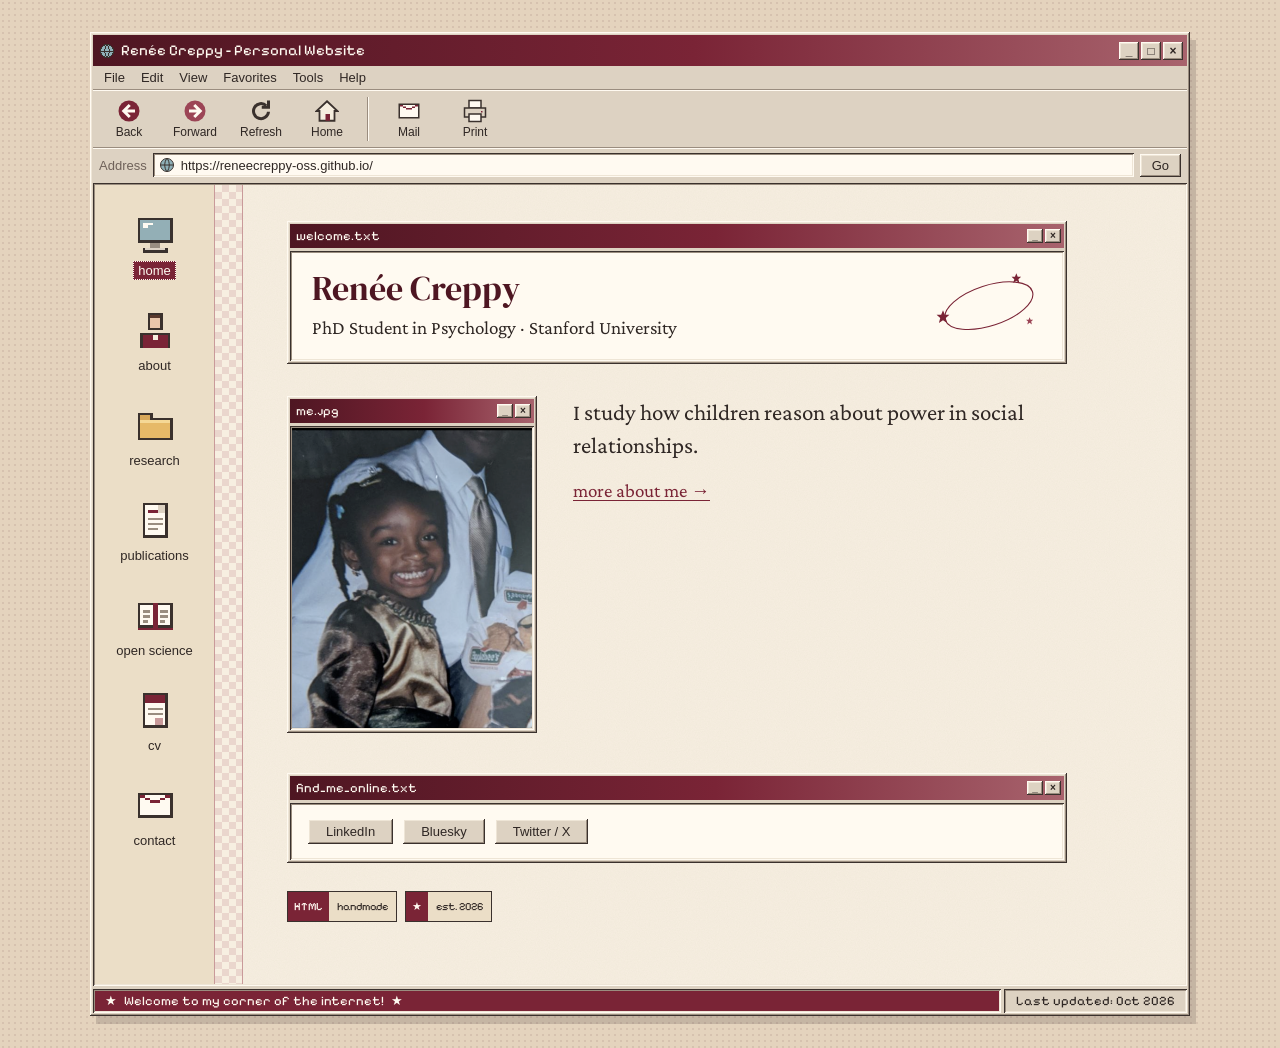
<file: index.html>
<!doctype html>
<html lang="en">
<head>
  <meta charset="utf-8">
  <meta name="viewport" content="width=device-width, initial-scale=1">

  <!-- what Google and link previews show -->
  <meta name="description" content="Renée Creppy, PhD student in Psychology at Stanford University. I study how children reason about power in social relationships.">
  <meta property="og:title" content="Renée Creppy">
  <meta property="og:description" content="PhD student in Psychology at Stanford University. I study how children reason about power in social relationships.">
  <meta property="og:url" content="https://reneecreppy-oss.github.io/">
  <meta property="og:image" content="https://reneecreppy-oss.github.io/photo.png">
  <meta property="og:type" content="website">
  <meta name="twitter:card" content="summary">

  <!-- tab icon: a little burgundy star -->
  <link rel="icon" href="data:image/svg+xml,%3Csvg xmlns='http://www.w3.org/2000/svg' viewBox='0 0 16 16'%3E%3Cpolygon points='8,1 10,6 15,6 11,9.5 12.5,15 8,11.8 3.5,15 5,9.5 1,6 6,6' fill='%237a2436'/%3E%3C/svg%3E">
  <title>Renée Creppy</title>
  <link rel="preconnect" href="https://fonts.googleapis.com">
  <link rel="preconnect" href="https://fonts.gstatic.com" crossorigin>
  <link href="https://fonts.googleapis.com/css2?family=Crimson+Pro:ital,wght@0,400;0,600;1,400&family=DM+Serif+Display&family=Pixelify+Sans:wght@400;500&display=swap" rel="stylesheet">
  <link rel="stylesheet" href="style.css">
</head>
<body>

<!-- pixel icons, used throughout with <svg><use href="#i-..."/></svg> -->
<svg width="0" height="0" style="position:absolute" aria-hidden="true">
  <defs>
    <symbol id="i-home" viewBox="0 0 16 16">
      <rect x="1" y="1" width="14" height="10" fill="#3a312d"/>
      <rect x="2" y="2" width="12" height="8" fill="#8fb0b8"/>
      <rect x="3" y="3" width="4" height="1" fill="#fffaf1"/>
      <rect x="3" y="4" width="2" height="1" fill="#fffaf1"/>
      <rect x="6" y="11" width="4" height="2" fill="#9a8d7f"/>
      <rect x="3" y="13" width="10" height="2" fill="#3a312d"/>
      <rect x="4" y="13" width="8" height="1" fill="#ddd2c2"/>
    </symbol>
    <symbol id="i-about" viewBox="0 0 16 16">
      <rect x="5" y="1" width="6" height="7" fill="#3a312d"/>
      <rect x="6" y="2" width="4" height="5" fill="#e9c6ab"/>
      <rect x="6" y="2" width="4" height="1" fill="#5a3a2e"/>
      <rect x="2" y="9" width="12" height="6" fill="#3a312d"/>
      <rect x="3" y="10" width="10" height="5" fill="#7a2436"/>
      <rect x="7" y="10" width="2" height="2" fill="#f6eedf"/>
    </symbol>
    <symbol id="i-folder" viewBox="0 0 16 16">
      <rect x="1" y="3" width="6" height="2" fill="#3a312d"/>
      <rect x="1" y="5" width="14" height="9" fill="#3a312d"/>
      <rect x="2" y="4" width="4" height="2" fill="#d9a85a"/>
      <rect x="2" y="6" width="12" height="7" fill="#e6b968"/>
      <rect x="2" y="6" width="12" height="1" fill="#f5d896"/>
    </symbol>
    <symbol id="i-doc" viewBox="0 0 16 16">
      <rect x="3" y="1" width="10" height="14" fill="#3a312d"/>
      <rect x="4" y="2" width="8" height="12" fill="#fffaf1"/>
      <rect x="9" y="2" width="3" height="3" fill="#ddd2c2"/>
      <rect x="5" y="4" width="4" height="1" fill="#7a2436"/>
      <rect x="5" y="7" width="6" height="1" fill="#9a8d7f"/>
      <rect x="5" y="9" width="6" height="1" fill="#9a8d7f"/>
      <rect x="5" y="11" width="4" height="1" fill="#9a8d7f"/>
    </symbol>
    <symbol id="i-book" viewBox="0 0 16 16">
      <rect x="1" y="3" width="14" height="10" fill="#3a312d"/>
      <rect x="2" y="4" width="5" height="8" fill="#fffaf1"/>
      <rect x="9" y="4" width="5" height="8" fill="#fffaf1"/>
      <rect x="7" y="3" width="2" height="11" fill="#7a2436"/>
      <rect x="3" y="6" width="3" height="1" fill="#9a8d7f"/>
      <rect x="3" y="8" width="3" height="1" fill="#9a8d7f"/>
      <rect x="3" y="10" width="2" height="1" fill="#9a8d7f"/>
      <rect x="10" y="6" width="3" height="1" fill="#9a8d7f"/>
      <rect x="10" y="8" width="3" height="1" fill="#9a8d7f"/>
      <rect x="10" y="10" width="2" height="1" fill="#9a8d7f"/>
      <rect x="1" y="13" width="14" height="1" fill="#7a2436"/>
    </symbol>
    <symbol id="i-cv" viewBox="0 0 16 16">
      <rect x="3" y="1" width="10" height="14" fill="#3a312d"/>
      <rect x="4" y="2" width="8" height="12" fill="#fffaf1"/>
      <rect x="4" y="2" width="8" height="3" fill="#7a2436"/>
      <rect x="5" y="7" width="6" height="1" fill="#9a8d7f"/>
      <rect x="5" y="9" width="6" height="1" fill="#9a8d7f"/>
      <rect x="8" y="11" width="3" height="3" fill="#c99a9a"/>
    </symbol>
    <symbol id="i-mail" viewBox="0 0 16 16">
      <rect x="1" y="3" width="14" height="10" fill="#3a312d"/>
      <rect x="2" y="4" width="12" height="8" fill="#fffaf1"/>
      <rect x="2" y="4" width="2" height="1" fill="#7a2436"/>
      <rect x="4" y="5" width="2" height="1" fill="#7a2436"/>
      <rect x="6" y="6" width="4" height="1" fill="#7a2436"/>
      <rect x="10" y="5" width="2" height="1" fill="#7a2436"/>
      <rect x="12" y="4" width="2" height="1" fill="#7a2436"/>
    </symbol>
    <symbol id="i-star" viewBox="0 0 16 16">
      <polygon points="8,1 10,6 15,6 11,9.5 12.5,15 8,11.8 3.5,15 5,9.5 1,6 6,6" fill="currentColor"/>
    </symbol>
    <symbol id="i-back" viewBox="0 0 16 16">
      <circle cx="8" cy="8" r="7" fill="#7a2436"/>
      <path d="M8.5 4 4.5 8l4 4M4.5 8H12" stroke="#fffaf1" stroke-width="2" fill="none"/>
    </symbol>
    <symbol id="i-forward" viewBox="0 0 16 16">
      <circle cx="8" cy="8" r="7" fill="#9c4556"/>
      <path d="M7.5 4l4 4-4 4M11.5 8H4" stroke="#fffaf1" stroke-width="2" fill="none"/>
    </symbol>
    <symbol id="i-refresh" viewBox="0 0 16 16">
      <path d="M13 8.5A5 5 0 1 1 11.5 4.5" stroke="#3a312d" stroke-width="2" fill="none"/>
      <path d="M13 1v4.5H8.5" stroke="#3a312d" stroke-width="2" fill="none"/>
    </symbol>
    <symbol id="i-house" viewBox="0 0 16 16">
      <polygon points="8,1.5 15,8 13,8 13,14.5 3,14.5 3,8 1,8" fill="#f6eedf" stroke="#3a312d" stroke-width="1.2"/>
      <rect x="7" y="10" width="3" height="4.5" fill="#7a2436"/>
    </symbol>
    <symbol id="i-print" viewBox="0 0 16 16">
      <rect x="4" y="1" width="8" height="5" fill="#fffaf1" stroke="#3a312d"/>
      <rect x="1" y="6" width="14" height="6" fill="#ddd2c2" stroke="#3a312d"/>
      <rect x="4" y="10" width="8" height="5" fill="#fffaf1" stroke="#3a312d"/>
      <rect x="12" y="8" width="1" height="1" fill="#7a2436"/>
    </symbol>
    <symbol id="i-globe" viewBox="0 0 16 16">
      <circle cx="8" cy="8" r="6.5" fill="#8fb0b8" stroke="#3a312d"/>
      <path d="M1.5 8h13M8 1.5c-3 3-3 10 0 13M8 1.5c3 3 3 10 0 13" stroke="#3a312d" fill="none"/>
    </symbol>
  </defs>
</svg>

<div class="desktop">
  <div class="browser">

    <!-- title bar -->
    <div class="titlebar">
      <svg class="ico16"><use href="#i-globe"/></svg>
      <span class="titlebar-text" id="window-title">Renée Creppy - Personal Website</span>
      <div class="title-buttons" aria-hidden="true"><span>_</span><span>□</span><span>×</span></div>
    </div>

    <!-- menu bar (decorative) -->
    <div class="menubar" aria-hidden="true">
      <span>File</span><span>Edit</span><span>View</span><span>Favorites</span><span>Tools</span><span>Help</span>
    </div>

    <!-- toolbar -->
    <div class="toolbar">
      <button class="tool" data-action="back"><svg><use href="#i-back"/></svg><span>Back</span></button>
      <button class="tool" data-action="forward"><svg><use href="#i-forward"/></svg><span>Forward</span></button>
      <button class="tool" data-action="refresh"><svg><use href="#i-refresh"/></svg><span>Refresh</span></button>
      <a class="tool" href="#home"><svg><use href="#i-house"/></svg><span>Home</span></a>
      <span class="tool-sep" aria-hidden="true"></span>
      <a class="tool hide-sm" href="mailto:rcreppy@stanford.edu"><svg><use href="#i-mail"/></svg><span>Mail</span></a>
      <button class="tool hide-sm" data-action="print"><svg><use href="#i-print"/></svg><span>Print</span></button>
    </div>

    <!-- address bar -->
    <div class="addressbar">
      <span class="address-label">Address</span>
      <div class="address-field">
        <svg class="ico16"><use href="#i-globe"/></svg>
        <span id="address">https://reneecreppy-oss.github.io/</span>
      </div>
      <a class="btn98 go" href="#home">Go</a>
    </div>

    <div class="viewport">

      <!-- desktop-icon navigation -->
      <nav class="sidebar" aria-label="Site">
        <a href="#home" data-page="home"><svg><use href="#i-home"/></svg><span>Home</span></a>
        <a href="#about" data-page="about"><svg><use href="#i-about"/></svg><span>About</span></a>
        <a href="#research" data-page="research"><svg><use href="#i-folder"/></svg><span>Research</span></a>
        <a href="#publications" data-page="publications"><svg><use href="#i-doc"/></svg><span>Publications</span></a>
        <a href="#open-science" data-page="open-science"><svg><use href="#i-book"/></svg><span>Open Science</span></a>
        <a href="#cv" data-page="cv"><svg><use href="#i-cv"/></svg><span>CV</span></a>
        <a href="#contact" data-page="contact"><svg><use href="#i-mail"/></svg><span>Contact</span></a>
      </nav>

      <div class="checker" aria-hidden="true"></div>

      <main class="content">

        <!-- ================= HOME ================= -->
        <section class="page" id="page-home">
          <div class="hero-b win">
            <div class="win-title"><span>welcome.txt</span><span class="title-buttons sm" aria-hidden="true"><span>_</span><span>×</span></span></div>
            <div class="win-body">
              <div>
                <h1>Renée Creppy</h1>
                <p class="kicker">PhD Student in Psychology &middot; Stanford University</p>
              </div>
              <svg class="orbit" viewBox="0 0 120 80" aria-hidden="true">
                <ellipse cx="62" cy="40" rx="50" ry="22" transform="rotate(-18 62 40)" fill="none" stroke="#7a2436" stroke-width="1.2"/>
                <use href="#i-star" x="4" y="44" width="16" height="16" color="#7a2436"/>
                <use href="#i-star" x="86" y="4" width="12" height="12" color="#7a2436"/>
                <use href="#i-star" x="102" y="52" width="9" height="9" color="#9c4556"/>
              </svg>
            </div>
          </div>

          <div class="home-grid">
            <figure class="win photo-win">
              <div class="win-title"><span>me.jpg</span><span class="title-buttons sm" aria-hidden="true"><span>_</span><span>×</span></span></div>
              <div class="photo-frame">
                <!-- put your photo in this folder as photo.png -->
                <img src="photo.png" alt="Renée Creppy" onerror="this.parentElement.classList.add('missing')">
                <div class="placeholder"><span>your photo here<br><code>photo.jpg</code></span></div>
              </div>
            </figure>

            <div class="intro">
              <p class="lede">I study how children reason about power in social relationships.</p>
              <a class="more" href="#about">more about me &rarr;</a>
            </div>
          </div>

          <div class="win links">
            <div class="win-title"><span>find_me_online.txt</span><span class="title-buttons sm" aria-hidden="true"><span>_</span><span>×</span></span></div>
            <div class="win-body">
              <a class="btn98" href="https://www.linkedin.com/in/renée-creppy-4958661b6/" target="_blank" rel="noopener">LinkedIn</a>
              <a class="btn98" href="https://bsky.app/profile/creppy-renee.bsky.social" target="_blank" rel="noopener">Bluesky</a>
              <a class="btn98" href="https://x.com/creppy_renee" target="_blank" rel="noopener">Twitter / X</a>
            </div>
          </div>

          <p class="badges" aria-hidden="true">
            <span class="badge"><b>HTML</b>handmade</span>
            <span class="badge"><b>&#9733;</b>est. 2026</span>
          </p>
        </section>

        <!-- ================= ABOUT ================= -->
        <section class="page" id="page-about" hidden>
          <h2>About me</h2>
          <p>Hi! I’m Renée, a first-year PhD student in Psychology at Stanford University, working with <a href="https://robertslab.stanford.edu">Prof. Steven Roberts</a>.</p>
          <p>Before grad school, I attended Xavier University of Louisiana, where I double majored in neuroscience and French (and took a lot of fun theology courses along the way). I am very grateful to have had amazing professors that encouraged me to put my study of science in context with other disciplines and to appreciate the many ways of knowing.</p>
          <p>My interest in how people think about power began in French class. Hearing my professor describe Michel Foucault’s ideas about power made me wonder how people are able to sense and recognize power differences in the relationships we encounter everyday. That curiosity grew during my time as a lab manager at Princeton, where I worked on a project about children’s expectations of leaders. Our experiments asked children what they thought about an established power structure, but I also wanted to understand how they think those structures come to be. How do children reason about social hierarchies? How do they think about factors such as merit and legitimacy in determining who gains power? These are some of the questions I hope to explore as a graduate student :)</p>

          <h3 class="sub">A bit more about me</h3>
          <p>I grew up in Indiana, and my family is originally from Ghana. Outside of research, I love talking about music and attending live music events, trying out new restaurants with friends, and keeping up with soccer.</p>

          <h3 class="sub">Background</h3>
          <ul class="timeline">
            <li><span class="when">Present</span><span><strong>PhD, Psychology</strong> &middot; Stanford University</span></li>
            <li><span class="when">2024&ndash;2026</span><span><strong>Lab Manager</strong> &middot; Princeton CoLab </span></li>
            <li><span class="when">2024</span><span><strong>B.S. Neuroscience &amp; B.A. French</strong> &middot; Xavier University of Louisiana</span></li>
          </ul>
        </section>

        <!-- ================= RESEARCH ================= -->
        <section class="page" id="page-research" hidden>
          <h2>Research</h2>
          <div class="win coming-soon">
            <div class="win-title"><span>under_construction.exe</span><span class="title-buttons sm" aria-hidden="true"><span>×</span></span></div>
            <div class="win-body">
              <svg class="ico32"><use href="#i-folder"/></svg>
              <div>
                <p class="soon-title">coming soon!</p>
                <p class="muted">I&rsquo;m a first-year, so my projects are still loading. Check back later.</p>
                <div class="progress" aria-hidden="true"><span></span></div>
              </div>
            </div>
          </div>
        </section>

        <!-- ================= PUBLICATIONS ================= -->
        <section class="page" id="page-publications" hidden>
          <h2>Publications &amp; Presentations</h2>

          <h3 class="sub">Selected conference presentations</h3>
          <div class="win explorer">
            <div class="win-title"><span>C:\My Documents\Posters</span></div>
            <div class="win-body flush">
              <div class="file-head"><span>Name</span><span>Type</span><span>Year</span></div>
              <ul class="files">
                <li>
                  <svg class="ico16"><use href="#i-doc"/></svg>
                  <span class="cite"><strong>Creppy, R.</strong>, &amp; Vélez, N. (2026, April). Children’s expectations of dominant &amp; prestigious leaders. Poster presented at the <em>Cognitive Development Society Biennial Meeting</em>, Montreal, Canada.</span>
                  <span class="type">Poster</span><span class="year">2026</span>
                </li>
                <li>
                  <svg class="ico16"><use href="#i-doc"/></svg>
                  <span class="cite">Coates, N., <strong>Creppy, R.</strong>, Siegel, M., Pelz, M., Tenenbaum, J., &amp; Schulz, L. (2024, March). Preschoolers represent abstract relational properties of sets and functions. Symposium at the <em>Cognitive Development Society Biennial Meeting</em>, Pasadena, CA.</span>
                  <span class="type">Symposium</span><span class="year">2024</span>
                </li>
                <li>
                  <svg class="ico16"><use href="#i-doc"/></svg>
                  <span class="cite"><strong>Creppy, R.</strong>, Angelides, N. H., &amp; Platt, M. L. (2023, April). The dissociable roles of predicting, planning, &amp; reacting in action anticipation. Poster presented at the <em>Festival of Scholars at Xavier University of Louisiana</em>, New Orleans, LA.</span>
                  <span class="type">Poster</span><span class="year">2023</span>
                </li>
              </ul>
            </div>
          </div>

          <h3 class="sub">Invited talks</h3>
          <div class="win explorer">
            <div class="win-title"><span>C:\My Documents\Talks</span></div>
            <div class="win-body flush">
              <div class="file-head"><span>Name</span><span>Type</span><span>Year</span></div>
              <ul class="files">
                <li>
                  <svg class="ico16"><use href="#i-doc"/></svg>
                  <span class="cite"><em>Who takes and who gives? Children’s expectations of leaders in dominant and prestigious relationships.</em> Johns Hopkins University, LIU Lab (PI: Shari Liu, Ph.D.).</span>
                  <span class="type">Talk</span><span class="year">2026</span>
                </li>
                <li>
                  <svg class="ico16"><use href="#i-doc"/></svg>
                  <span class="cite"><em>Growing up in science.</em> Xavier University of Louisiana, McNair Scholars Program.</span>
                  <span class="type">Talk</span><span class="year">2025</span>
                </li>
                <li>
                  <svg class="ico16"><use href="#i-doc"/></svg>
                  <span class="cite"><em>My story so far: My undergraduate research journey &amp; how to find research opportunities.</em> Xavier University of Louisiana, McNair Scholars Closing Ceremony.</span>
                  <span class="type">Talk</span><span class="year">2023</span>
                </li>
              </ul>
            </div>
          </div>
        </section>

        <!-- ================= OPEN SCIENCE ================= -->
        <section class="page" id="page-open-science" hidden>
          <h2>Open Science &amp; Resources</h2>
          <p class="lede">So much of getting into research runs on unwritten rules. Here are resources that helped me, in case they help you too.</p>

          <div class="resource-grid">
            <div class="win">
              <div class="win-title"><span class="t"><svg class="ico16"><use href="#i-folder"/></svg>C:\grad_apps</span></div>
              <div class="win-body">
                <ul class="res-list">
                  <li><svg class="ico16"><use href="#i-doc"/></svg><div><a href="https://www.asfp.io" target="_blank" rel="noopener">Application Statement Feedback Program (ASFP)</a><p>I used this last time I applied, and it was great! They match you with reviewers in your discipline, and it’s nice to get an extra set of eyes on your materials.</p></div></li>
                  <li><svg class="ico16"><use href="#i-doc"/></svg><div><a href="https://nextgenpsychscholars.com" target="_blank" rel="noopener">NextGen Psych Scholars Program</a></div></li>
                  <li><svg class="ico16"><use href="#i-doc"/></svg><div><a href="https://www.cientificolatino.com/gsmi" target="_blank" rel="noopener">Científico Latino</a><p>Their mentorship program, plus lots of resources on their website about applications.</p></div></li>
                  <li><svg class="ico16"><use href="#i-doc"/></svg><div><a href="https://mitch.web.unc.edu/wp-content/uploads/sites/4922/2017/02/MitchGradSchoolAdvice.pdf" target="_blank" rel="noopener">Mitch Prinstein’s grad school advice</a><p>Even though I wasn’t applying to clinical psych programs, his advice made me less scared about the process. Highly recommend!</p></div></li>
                  <li><svg class="ico16"><use href="#i-doc"/></svg><div><a href="https://acrobat.adobe.com/id/urn:aaid:sc:VA6C2:767e7ac7-a4d6-41ce-8a45-e4509cb86d7d" target="_blank" rel="noopener">Guide to applying to grad school</a><p>A guide I highly recommend.</p></div></li>
                  <li><svg class="ico16"><use href="#i-doc"/></svg><div><a href="https://jamilzaki.substack.com/p/so-youre-applying-for-a-phd-in-psychology" target="_blank" rel="noopener">Prof. Jamil Zaki’s guide to applying</a><p>&ldquo;So you’re applying for a PhD in psychology.&rdquo;</p></div></li>
                  <li><svg class="ico16"><use href="#i-star"/></svg><div><strong>Tip: start an academic Twitter</strong><p>Follow psychologists you look up to. Scientists often post and repost really helpful things (programs, advice, a friend who’s accepting students or has a lab opening), and you’ll often hear about it there first.</p></div></li>
                </ul>
              </div>
            </div>

            <div class="win">
              <div class="win-title"><span class="t"><svg class="ico16"><use href="#i-folder"/></svg>C:\predoc_jobs</span></div>
              <div class="win-body">
                <ul class="res-list">
                  <li><svg class="ico16"><use href="#i-doc"/></svg><div><a href="https://psychandneuro.duke.edu/undergraduate/research-opportunities-jobs" target="_blank" rel="noopener">Duke RA job board</a></div></li>
                  <li><svg class="ico16"><use href="#i-doc"/></svg><div><a href="https://undergrad.psychology.fas.harvard.edu/post-graduate-research-jobs" target="_blank" rel="noopener">Harvard Psych RA job board</a></div></li>
                  <li><svg class="ico16"><use href="#i-star"/></svg><div><strong>Tip: check academic Twitter for openings</strong><p>Also look into joining a society’s listserv to hear about open positions for RAs, lab managers, postdocs, and more.</p></div></li>
                </ul>
              </div>
            </div>
          </div>
        </section>

        <!-- ================= CV ================= -->
        <section class="page" id="page-cv" hidden>
          <h2>CV</h2>

          <div class="win dialog">
            <div class="win-title"><span>File Download</span><span class="title-buttons sm" aria-hidden="true"><span>×</span></span></div>
            <div class="win-body">
              <div class="dialog-row">
                <svg class="ico32"><use href="#i-cv"/></svg>
                <div>
                  <p>You are about to open:</p>
                  <p class="file-name">Creppy_CV.pdf</p>
                  <p class="muted">Last updated: October 2026</p>
                </div>
              </div>
              <div class="progress" aria-hidden="true"><span></span></div>
              <div class="dialog-buttons">
                <!-- put your CV in this folder as cv.pdf -->
                <a class="btn98" href="cv.pdf" target="_blank" rel="noopener">View</a>
              </div>
            </div>
          </div>
        </section>

        <!-- ================= CONTACT ================= -->
        <section class="page" id="page-contact" hidden>
          <h2>Contact</h2>
          <p>I&rsquo;m always happy to talk about research, grad school, or a good book. Email is the best way to reach me.</p>

          <div class="win message">
            <div class="win-title"><span>New Message</span><span class="title-buttons sm" aria-hidden="true"><span>_</span><span>×</span></span></div>
            <div class="win-body">
              <div class="field"><span>To:</span><div class="sunken">rcreppy@stanford.edu</div></div>
              <div class="field"><span>Subject:</span><div class="sunken">hello!</div></div>
              <div class="sunken body-box">Hi Renée, &hellip;</div>
              <a class="btn98" href="mailto:rcreppy@stanford.edu?subject=hello!">
                <svg class="ico16"><use href="#i-mail"/></svg> Send
              </a>
            </div>
          </div>
        </section>

      </main>
    </div>

    <!-- status bar -->
    <div class="statusbar">
      <div class="status-cell grow">&#9733;&ensp;Welcome to my corner of the internet!&ensp;&#9733;</div>
      <div class="status-cell">Last updated: Oct 2026</div>
    </div>

  </div>
</div>

<script>
  const titles = {
    home: 'Home', about: 'About', research: 'Research',
    publications: 'Publications & Presentations', 'open-science': 'Open Science & Resources',
    cv: 'CV', contact: 'Contact'
  };
  const navLinks = document.querySelectorAll('.sidebar a');
  const address = document.getElementById('address');

  function route() {
    let page = location.hash.slice(1);
    if (!titles[page]) page = 'home';

    document.querySelectorAll('.page').forEach(s => s.hidden = s.id !== 'page-' + page);
    navLinks.forEach(a => {
      const on = a.dataset.page === page;
      a.classList.toggle('active', on);
      if (on) a.setAttribute('aria-current', 'page'); else a.removeAttribute('aria-current');
    });

    address.textContent = 'https://reneecreppy-oss.github.io/' + (page === 'home' ? '' : page + '.html');
    document.title = page === 'home' ? 'Renée Creppy' : titles[page] + ' · Renée Creppy';
  }

  window.addEventListener('hashchange', () => { route(); window.scrollTo(0, 0); });
  route();

  // toolbar buttons
  const actions = {
    back: () => history.back(),
    forward: () => history.forward(),
    refresh: () => location.reload(),
    print: () => window.print()
  };
  document.querySelectorAll('[data-action]').forEach(b =>
    b.addEventListener('click', () => actions[b.dataset.action]()));

  // sparkles trail the cursor over the nav icons
  const sparkleColors = ['#7a2436', '#c99a9a', '#d9a85a'];
  let lastSparkle = 0;
  if (!matchMedia('(prefers-reduced-motion: reduce)').matches) {
    document.querySelector('.sidebar').addEventListener('pointermove', e => {
      if (!e.target.closest('a') || e.timeStamp - lastSparkle < 40) return;
      lastSparkle = e.timeStamp;

      const s = document.createElement('span');
      s.className = 'sparkle';
      s.textContent = Math.random() < .5 ? '✦' : '✧';
      s.style.left = e.clientX + 'px';
      s.style.top = e.clientY + 'px';
      s.style.color = sparkleColors[Math.floor(Math.random() * sparkleColors.length)];
      s.style.fontSize = (10 + Math.random() * 10) + 'px';
      s.style.setProperty('--dx', (Math.random() * 30 - 15) + 'px');
      s.style.setProperty('--dy', (Math.random() * -30 - 8) + 'px');
      document.body.appendChild(s);
      s.addEventListener('animationend', () => s.remove());
    });
  }
</script>
</body>
</html>
</file>
<file: style.css>
/* ---------- palette: change these to recolor everything ---------- */
:root {
  --oxblood: #4e1622;
  --burgundy: #7a2436;
  --burgundy-light: #9c4556;
  --rose: #c99a9a;
  --rose-soft: #ead6cd;
  --parchment: #f7efe1;
  --parchment-deep: #ebdec7;
  --chrome: #ddd2c2;
  --hi: #fffaf1;
  --hi-2: #eee5d6;
  --shadow: #9a8d7f;
  --shadow-dark: #3a312d;
  --ink: #2f2724;
  --muted: #6f625a;

  /* windows-98 style raised / sunken edges */
  --raised: inset -1px -1px var(--shadow-dark), inset 1px 1px var(--hi),
            inset -2px -2px var(--shadow), inset 2px 2px var(--hi-2);
  --sunken: inset 1px 1px var(--shadow-dark), inset -1px -1px var(--hi),
            inset 2px 2px var(--shadow), inset -2px -2px var(--hi-2);

  --serif: "Crimson Pro", Georgia, serif;
  --display: "DM Serif Display", Georgia, serif;
  --pixel: "Pixelify Sans", Tahoma, monospace;
  --ui: Tahoma, Verdana, "Segoe UI", sans-serif;
}

* { box-sizing: border-box; }

body {
  margin: 0;
  color: var(--ink);
  font-family: var(--serif);
  font-size: 19px;
  line-height: 1.55;
  /* warm desktop with a faint dot texture */
  background-color: #e4d3bd;
  background-image: radial-gradient(rgba(78, 22, 34, .09) 1px, transparent 1px);
  background-size: 6px 6px;
}

a { color: var(--burgundy); text-underline-offset: 3px; }
a:hover { color: var(--oxblood); }

.ico16 { width: 16px; height: 16px; flex-shrink: 0; }
.ico32 { width: 32px; height: 32px; flex-shrink: 0; }
svg { shape-rendering: crispEdges; }

/* ---------- the browser window ---------- */
.desktop { padding: 32px 24px; }

.browser {
  max-width: 1100px;
  margin: 0 auto;
  background: var(--chrome);
  box-shadow: var(--raised), 6px 8px 0 rgba(58, 49, 45, .18);
  padding: 3px;
}

.titlebar, .win-title {
  display: flex;
  align-items: center;
  gap: 6px;
  color: var(--hi);
  background: linear-gradient(90deg, var(--oxblood), var(--burgundy) 55%, #a8636d);
  font-family: var(--pixel);
}

.titlebar { padding: 4px 4px 4px 6px; font-size: 15px; }
.titlebar-text { flex: 1; white-space: nowrap; overflow: hidden; text-overflow: ellipsis; }

.title-buttons { display: flex; gap: 2px; }
.title-buttons span {
  width: 20px; height: 18px;
  display: grid; place-items: center;
  background: var(--chrome);
  color: var(--ink);
  box-shadow: var(--raised);
  font: bold 12px/1 var(--ui);
}
.title-buttons.sm span { width: 16px; height: 14px; font-size: 10px; }

.menubar {
  display: flex;
  gap: 2px;
  padding: 3px 4px;
  font: 13px var(--ui);
  border-bottom: 1px solid var(--shadow);
}
.menubar span { padding: 1px 7px; }
.menubar span:hover { background: var(--burgundy); color: var(--hi); }

/* toolbar */
.toolbar {
  display: flex;
  align-items: center;
  gap: 2px;
  padding: 4px;
  border-top: 1px solid var(--hi);
  border-bottom: 1px solid var(--shadow);
}

.tool {
  display: flex;
  flex-direction: column;
  align-items: center;
  gap: 2px;
  min-width: 64px;
  padding: 4px 8px;
  border: 0;
  background: none;
  color: var(--ink);
  font: 12px var(--ui);
  text-decoration: none;
  cursor: pointer;
}
.tool svg { width: 24px; height: 24px; shape-rendering: geometricPrecision; }
.tool:hover { box-shadow: var(--raised); color: var(--ink); }
.tool:active { box-shadow: var(--sunken); }
.tool-sep { width: 2px; align-self: stretch; margin: 2px 6px; border-left: 1px solid var(--shadow); border-right: 1px solid var(--hi); }

/* address bar */
.addressbar {
  display: flex;
  align-items: center;
  gap: 6px;
  padding: 4px 6px;
  font: 13px var(--ui);
  border-top: 1px solid var(--hi);
}
.address-label { color: var(--muted); }
.address-field {
  flex: 1;
  min-width: 0;
  display: flex;
  align-items: center;
  gap: 6px;
  padding: 4px 6px;
  background: var(--hi);
  box-shadow: var(--sunken);
}
.address-field span { white-space: nowrap; overflow: hidden; text-overflow: ellipsis; }
.address-field svg { shape-rendering: geometricPrecision; }

/* classic button */
.btn98 {
  display: inline-flex;
  align-items: center;
  gap: 6px;
  padding: 5px 18px;
  background: var(--chrome);
  color: var(--ink);
  box-shadow: var(--raised);
  font: 13px var(--ui);
  text-decoration: none;
}
.btn98:hover { color: var(--ink); background: #e5dbcc; }
.btn98:active { box-shadow: var(--sunken); }
.btn98:focus-visible, .tool:focus-visible, .sidebar a:focus-visible { outline: 1px dotted var(--ink); outline-offset: -4px; }
.go { padding: 4px 12px; }

/* ---------- page area ---------- */
.viewport {
  display: flex;
  min-height: 640px;
  margin-top: 2px;
  background: var(--parchment);
  box-shadow: var(--sunken);
  padding: 2px;
}

.sidebar {
  flex: 0 0 120px;
  display: flex;
  flex-direction: column;
  align-items: center;
  gap: 18px;
  padding: 24px 8px;
  background: var(--parchment-deep);
  border-right: 1px solid var(--rose);
}

.sidebar a {
  display: flex;
  flex-direction: column;
  align-items: center;
  gap: 6px;
  width: 100%;
  padding: 6px 2px;
  color: var(--ink);
  font: 13px var(--ui);
  text-decoration: none;
}
.sidebar svg { width: 40px; height: 40px; }
.sidebar span { padding: 1px 4px; border: 1px dotted transparent; }
.sidebar a:hover span { border-color: var(--burgundy); }
/* selected desktop icon */
.sidebar a.active span { background: var(--burgundy); color: var(--hi); border-color: var(--hi); }
.sidebar a.active svg { filter: drop-shadow(0 0 0 var(--burgundy)) saturate(.85); }

.checker {
  flex: 0 0 28px;
  background:
    repeating-conic-gradient(var(--rose-soft) 0 25%, var(--parchment) 0 50%) 0 0 / 14px 14px;
  border-right: 1px solid var(--rose);
}

.content {
  flex: 1;
  min-width: 0;
  padding: 36px 44px 48px;
  /* faint paper grain */
  background-image: url("data:image/svg+xml,%3Csvg xmlns='http://www.w3.org/2000/svg' width='160' height='160'%3E%3Cfilter id='n'%3E%3CfeTurbulence type='fractalNoise' baseFrequency='.9' numOctaves='2'/%3E%3CfeColorMatrix values='0 0 0 0 .3 0 0 0 0 .2 0 0 0 0 .15 0 0 0 .06 0'/%3E%3C/filter%3E%3Crect width='100%25' height='100%25' filter='url(%23n)'/%3E%3C/svg%3E");
}

.page { animation: fade .25s ease-out; max-width: 780px; }
@keyframes fade { from { opacity: 0; transform: translateY(4px); } }

/* ---------- typography ---------- */
h1, h2 { font-family: var(--display); font-weight: 400; color: var(--oxblood); line-height: 1.1; margin: 0; }
h1 { font-size: clamp(34px, 5vw, 50px); }
/* section titles and nav labels are all lowercase */
h2, h3.sub, .panel-head, .sidebar span { text-transform: lowercase; }
h2 { font-size: clamp(30px, 4vw, 40px); margin-bottom: 18px; padding-bottom: 10px; border-bottom: 2px solid var(--burgundy); }
h3.sub {
  margin: 36px 0 12px;
  font: 600 20px var(--serif);
  letter-spacing: .02em;
  color: var(--burgundy);
}
h4 { margin: 0 0 4px; font: 600 20px var(--serif); }
p { margin: 0 0 14px; }
.lede { font-size: 23px; line-height: 1.45; }
.muted { color: var(--muted); font-size: 16px; }
.heart { color: var(--burgundy); font-size: .7em; vertical-align: .15em; }

/* ---------- home: name in a window ---------- */
.hero-b .win-body { display: flex; justify-content: space-between; align-items: center; gap: 16px; padding: 18px 22px; }
.hero-b h1 { font-size: clamp(28px, 3.6vw, 34px); }
.kicker { margin: 6px 0 0; font-size: 19px; color: var(--ink); }
.orbit { width: 110px; flex-shrink: 0; shape-rendering: geometricPrecision; }

/* ---------- home ---------- */

.home-grid {
  display: grid;
  grid-template-columns: 250px 1fr;
  gap: 36px;
  margin-top: 32px;
  align-items: start;
}

/* small windows */
.win { background: var(--chrome); box-shadow: var(--raised); padding: 3px; margin: 0; }
.win-title { padding: 2px 3px 2px 6px; font-size: 13px; justify-content: space-between; }
.win-body { background: var(--hi); box-shadow: var(--sunken); margin-top: 3px; padding: 16px 18px; }
.win-body.flush { padding: 2px; }
.win-body p:last-child { margin-bottom: 0; }

.photo-frame { position: relative; margin-top: 3px; box-shadow: var(--sunken); padding: 2px; background: var(--hi); }
.photo-frame img { display: block; width: 100%; aspect-ratio: 4 / 5; object-fit: cover; }
.photo-frame .placeholder { display: none; }
.photo-frame.missing img { display: none; }
.photo-frame.missing .placeholder {
  display: grid;
  place-items: end center;
  aspect-ratio: 4 / 5;
  padding-bottom: 14px;
  text-align: center;
  font: 13px/1.4 var(--ui);
  color: var(--hi);
  background:
    radial-gradient(circle at 70% 28%, #f3d9b8 0 9%, transparent 10%),
    linear-gradient(transparent 62%, var(--burgundy-light) 62% 74%, var(--burgundy) 74%),
    linear-gradient(#c7a7a4, var(--rose-soft) 60%);
}
.placeholder code { font-family: var(--pixel); }

.panel { border: 2px solid var(--burgundy); background: rgba(255, 250, 241, .6); margin-top: 22px; }
.panel-head {
  background: var(--burgundy);
  color: var(--hi);
  padding: 5px 14px;
  font: 600 17px var(--serif);
  letter-spacing: .02em;
}
.panel .stars { padding: 12px 16px; margin: 0; }

ul.stars { list-style: none; padding: 0; margin: 0 0 14px; }
.stars li { position: relative; padding-left: 26px; margin: 4px 0; }
.stars li::before {
  content: "\2605";
  position: absolute; left: 2px; top: 0;
  color: var(--burgundy);
}

.links { margin-top: 40px; }
.links .win-body { display: flex; flex-wrap: wrap; gap: 10px; }

.badges { display: flex; gap: 8px; margin-top: 28px; }
.badge {
  display: inline-flex;
  align-items: stretch;
  height: 31px;
  border: 1px solid var(--shadow-dark);
  font: 11px var(--pixel);
  background: var(--parchment-deep);
  color: var(--ink);
}
.badge b { display: grid; place-items: center; padding: 0 6px; background: var(--burgundy); color: var(--hi); font-weight: 500; }
.badge { padding-right: 8px; gap: 8px; align-items: center; }
.badge b { align-self: stretch; }

/* ---------- about ---------- */
.timeline { list-style: none; padding: 0; margin: 0; }
.timeline li { display: grid; grid-template-columns: 110px 1fr; gap: 16px; padding: 10px 0; border-bottom: 1px dashed var(--rose); }
.timeline .when { font: 13px var(--pixel); color: var(--burgundy); padding-top: 4px; }

/* ---------- research ---------- */
.project-list { display: grid; grid-template-columns: repeat(auto-fit, minmax(260px, 1fr)); gap: 20px; }

.coming-soon { max-width: 460px; margin: 64px auto; }
.coming-soon .win-body { display: flex; gap: 16px; align-items: flex-start; }
.coming-soon .win-body > div { flex: 1; }
.soon-title { margin: 0 0 2px; font: 400 26px var(--display); color: var(--oxblood); }
.coming-soon .muted { margin: 0; }
/* a bar that loads partway, then pauses */
.coming-soon .progress { margin: 14px 0 0; }
.coming-soon .progress span { width: 35%; }

/* ---------- publications ---------- */
.file-head, .files li { display: grid; grid-template-columns: 1fr 80px 64px; gap: 12px; }
.file-head {
  padding: 4px 10px 4px 36px;
  background: var(--chrome);
  box-shadow: var(--raised);
  font: 12px var(--ui);
}
.files { list-style: none; margin: 0; padding: 0; }
.files li { grid-template-columns: 16px 1fr 80px 64px; align-items: start; padding: 12px 10px; border-bottom: 1px solid var(--hi-2); }
.files li:hover { background: var(--rose-soft); }
.files .ico16 { margin-top: 5px; }
.files .type, .files .year { font: 13px var(--ui); color: var(--muted); padding-top: 4px; }

/* ---------- open science ---------- */
.resource-grid { display: grid; grid-template-columns: repeat(auto-fit, minmax(230px, 1fr)); gap: 20px; margin: 8px 0 28px; }
.win-title .t { display: flex; align-items: center; gap: 6px; }
.res-list { list-style: none; margin: 0; padding: 0; }
.res-list li { display: flex; gap: 10px; padding: 8px 0; border-bottom: 1px dashed var(--rose-soft); }
.res-list li:last-child { border-bottom: 0; }
.res-list .ico16 { margin-top: 5px; }
.res-list a, .res-list strong { font-weight: 600; }
.res-list svg:has(use[href="#i-star"]) { color: var(--burgundy); shape-rendering: geometricPrecision; }
.res-list p { margin: 2px 0 0; font-size: 16px; line-height: 1.4; color: var(--muted); }


/* ---------- cv dialog ---------- */
.dialog { max-width: 440px; }
.dialog-row { display: flex; gap: 16px; align-items: flex-start; }
.dialog-row p { margin: 0; }
.file-name { font-weight: 600; font-size: 21px; }
.progress { height: 20px; margin: 18px 0; padding: 3px; box-shadow: var(--sunken); background: var(--hi); }
.progress span {
  display: block; height: 100%; width: 100%;
  background: repeating-linear-gradient(90deg, var(--burgundy) 0 10px, transparent 10px 12px);
  animation: load 2.4s steps(20) both;
}
@keyframes load { from { width: 0; } }
.dialog-buttons { display: flex; justify-content: flex-end; gap: 8px; }

/* ---------- contact ---------- */
.message { max-width: 520px; margin: 24px 0 8px; }
.field { display: grid; grid-template-columns: 72px 1fr; align-items: center; gap: 8px; margin-bottom: 8px; font: 13px var(--ui); }
.sunken { background: var(--hi); box-shadow: var(--sunken); padding: 5px 8px; }
.message .win-body { background: var(--chrome); box-shadow: none; padding: 12px 10px; }
.body-box { min-height: 90px; margin-bottom: 12px; font-style: italic; color: var(--muted); }

/* ---------- status bar ---------- */
.statusbar { display: flex; gap: 3px; margin-top: 3px; }
.status-cell { padding: 4px 12px; box-shadow: var(--sunken); font: 13px var(--pixel); white-space: nowrap; }
.status-cell.grow {
  flex: 1;
  background: var(--burgundy);
  color: var(--hi);
  overflow: hidden;
  text-overflow: ellipsis;
}

/* ---------- responsive ---------- */
@media (max-width: 900px) {
  .home-grid { grid-template-columns: 200px 1fr; gap: 24px; }
  .content { padding: 28px 28px 40px; }
}

@media (max-width: 720px) {
  body { font-size: 18px; }
  .desktop { padding: 0; }
  .browser { box-shadow: var(--raised); }
  .menubar, .hide-sm, .tool-sep, .address-label, .checker, .orbit { display: none; }
  .tool { min-width: 0; padding: 4px 10px; }
  .tool span { display: none; }

  .viewport { flex-direction: column; min-height: 0; }
  .sidebar {
    flex-direction: row;
    justify-content: space-between;
    gap: 4px;
    padding: 10px 6px;
    border-right: 0;
    border-bottom: 1px solid var(--rose);
    overflow-x: auto;
    position: sticky;
    top: 0;
    z-index: 1;
  }
  .sidebar a { width: auto; flex: 1 0 60px; padding: 2px; font-size: 11px; text-align: center; }
  .sidebar svg { width: 28px; height: 28px; }
  .content { padding: 24px 18px 36px; }

  .home-grid { grid-template-columns: 1fr; }
  .photo-win { max-width: 240px; }
  .lede { font-size: 21px; }
  .timeline li { grid-template-columns: 1fr; gap: 2px; }
  .file-head { display: none; }
  .files li { grid-template-columns: 16px 1fr; }
  .files .type, .files .year { grid-column: 2; padding: 0; display: inline; }
  .status-cell:not(.grow) { display: none; }
}

@media print {
  body { background: none; }
  .titlebar, .menubar, .toolbar, .addressbar, .sidebar, .checker, .statusbar { display: none; }
  .browser, .viewport { box-shadow: none; background: none; }
}

/* ---------- cursor sparkles over the nav icons ---------- */
.sparkle {
  position: fixed;
  z-index: 10;
  pointer-events: none;
  line-height: 1;
  transform: translate(-50%, -50%);
  animation: sparkle .75s ease-out forwards;
}
@keyframes sparkle {
  0%   { opacity: 1; transform: translate(-50%, -50%) scale(.4); }
  30%  { opacity: 1; transform: translate(calc(-50% + var(--dx) * .4), calc(-50% + var(--dy) * .4)) scale(1.1); }
  100% { opacity: 0; transform: translate(calc(-50% + var(--dx)), calc(-50% + var(--dy))) scale(.3) rotate(90deg); }
}
</file>
